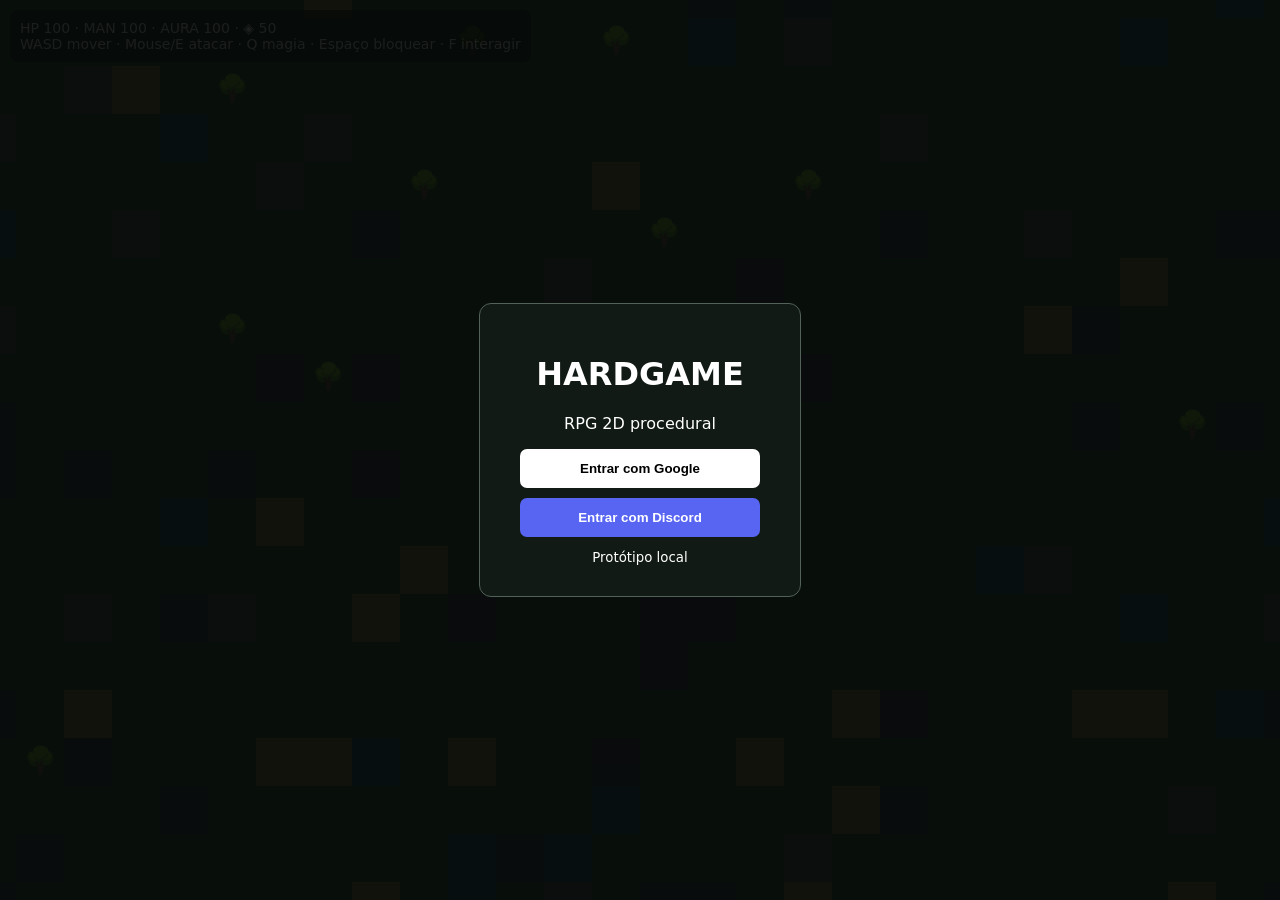
<file: index.html>
<!doctype html><html lang="pt-BR"><meta charset="utf-8"><meta name="viewport" content="width=device-width,initial-scale=1"><title>HardGame</title><style>html,body{margin:0;height:100%;overflow:hidden;background:#08100b}canvas{width:100%;height:100%;display:block}#ui{position:fixed;top:10px;left:10px;color:white;font:14px system-ui;background:#0009;padding:10px;border-radius:8px}#login{position:fixed;inset:0;display:grid;place-items:center;background:#050807e8;color:white;font:16px system-ui}#box{padding:30px;background:#111a15;border:1px solid #526258;border-radius:12px;text-align:center}button{display:block;width:240px;margin:10px;padding:12px;border:0;border-radius:7px;font-weight:bold}#google{background:white}#discord{background:#5865f2;color:white}</style><canvas id="game"></canvas><div id="ui">HP <span id="hp">100</span> · MAN <span id="man">100</span> · AURA <span id="aura">100</span> · ◈ <span id="gold">50</span><br>WASD mover · Mouse/E atacar · Q magia · Espaço bloquear · F interagir</div><div id="login"><div id="box"><h1>HARDGAME</h1><p>RPG 2D procedural</p><button id="google">Entrar com Google</button><button id="discord">Entrar com Discord</button><small>Protótipo local</small></div></div><script src="game.js"></script></html>
</file>
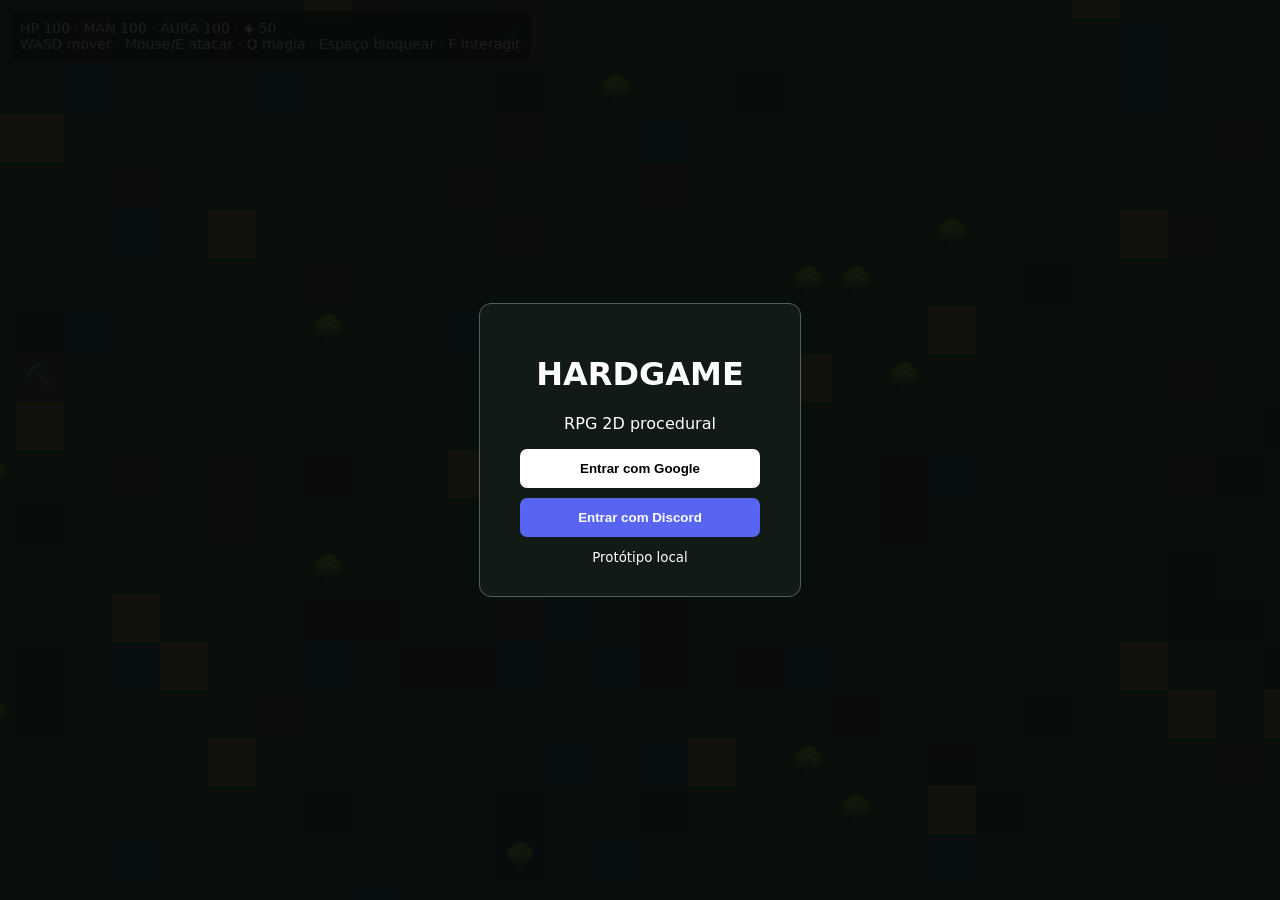
<file: public/index.html>
<!doctype html><html lang="pt-BR"><meta charset="utf-8"><meta name="viewport" content="width=device-width,initial-scale=1"><title>HardGame</title><style>html,body{margin:0;height:100%;overflow:hidden;background:#08100b}canvas{width:100%;height:100%;display:block}#ui{position:fixed;top:10px;left:10px;color:white;font:14px system-ui;background:#0009;padding:10px;border-radius:8px}#login{position:fixed;inset:0;display:grid;place-items:center;background:#050807e8;color:white;font:16px system-ui}#box{padding:30px;background:#111a15;border:1px solid #526258;border-radius:12px;text-align:center}button{display:block;width:240px;margin:10px;padding:12px;border:0;border-radius:7px;font-weight:bold}#google{background:white}#discord{background:#5865f2;color:white}</style><canvas id="game"></canvas><div id="ui">HP <span id="hp">100</span> · MAN <span id="man">100</span> · AURA <span id="aura">100</span> · ◈ <span id="gold">50</span><br>WASD mover · Mouse/E atacar · Q magia · Espaço bloquear · F interagir</div><div id="login"><div id="box"><h1>HARDGAME</h1><p>RPG 2D procedural</p><button id="google">Entrar com Google</button><button id="discord">Entrar com Discord</button><small>Protótipo local</small></div></div><script src="/game.js"></script></html>
</file>
